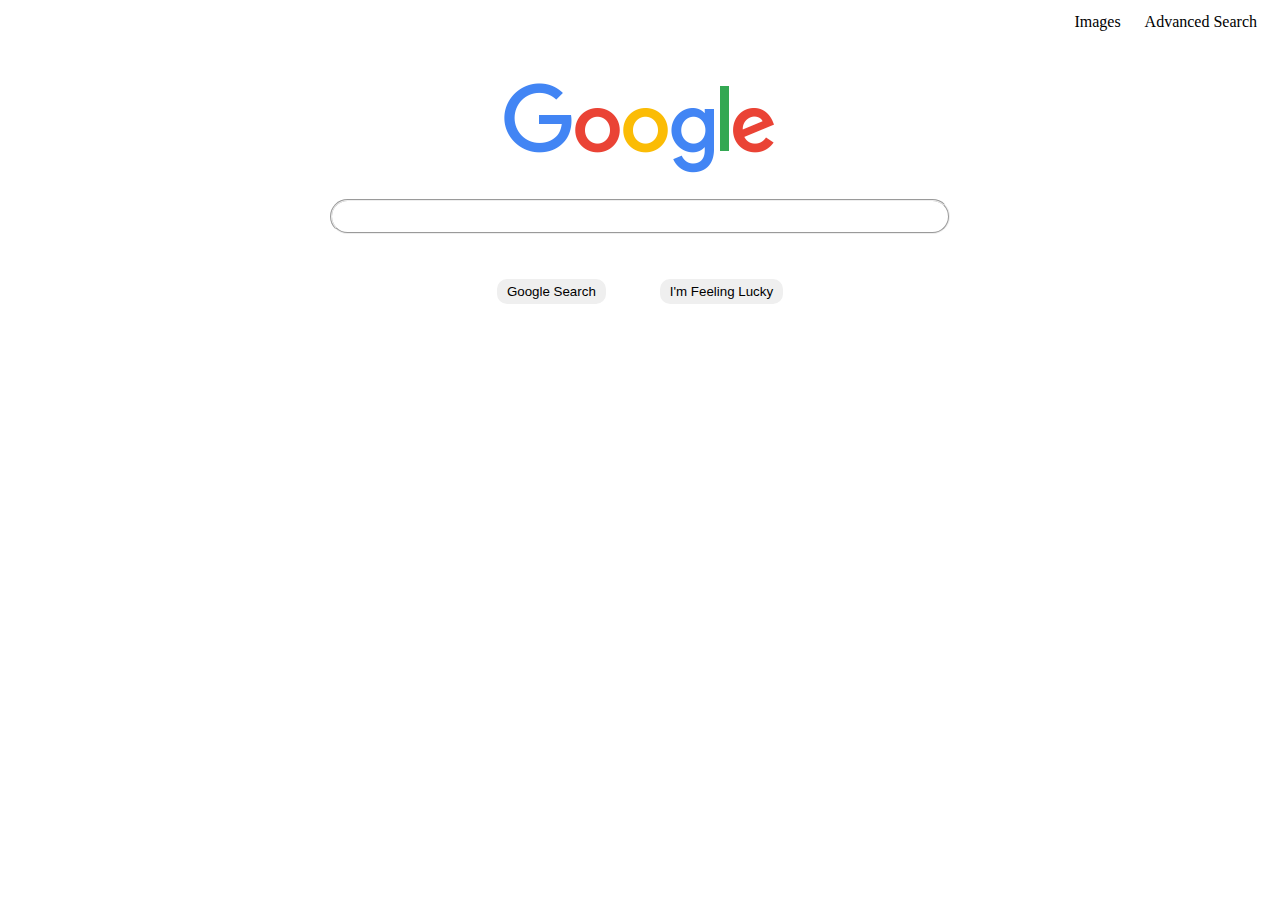
<file: index.html>
<!DOCTYPE html>
<html lang="en">

    <head>
        <link href="https://cdn.jsdelivr.net/npm/bootstrap@5.0.2/dist/css/bootstrap.min.css" rel="stylesheet" integrity="sha384-EVSTQN3/azprG1Anm3QDgpJLIm9Nao0Yz1ztcQTwFspd3yD65VohhpuuCOmLASjC" crossorigin="anonymous">
        <script src="https://cdn.jsdelivr.net/npm/bootstrap@5.0.2/dist/js/bootstrap.bundle.min.js" integrity="sha384-MrcW6ZMFYlzcLA8Nl+NtUVF0sA7MsXsP1UyJoMp4YLEuNSfAP+JcXn/tWtIaxVXM" crossorigin="anonymous"></script>
        <meta name="viewport" content="initial-scale=1, width=device-width">

        <link href="styles.css" rel="stylesheet">
        <title>Search</title>
    </head>

    <body>
        <div class="upperright">
            <a href="image.html">Images</a>
            <a href="advanced.html">Advanced Search</a>
        </div>

        <div class="centered">
            <img src="logo.png" alt="logo">
            <form action="https://www.google.com/search?">
                <input type="text" name="q" autocomplete="off" class="input">
                <br>
                <button type="submit">Google Search</button>
                <button type="submit" name="btnI" value="I'm Feeling Lucky">I'm Feeling Lucky</button>
            </form>
        <div>
    </body>
</html>
</file>
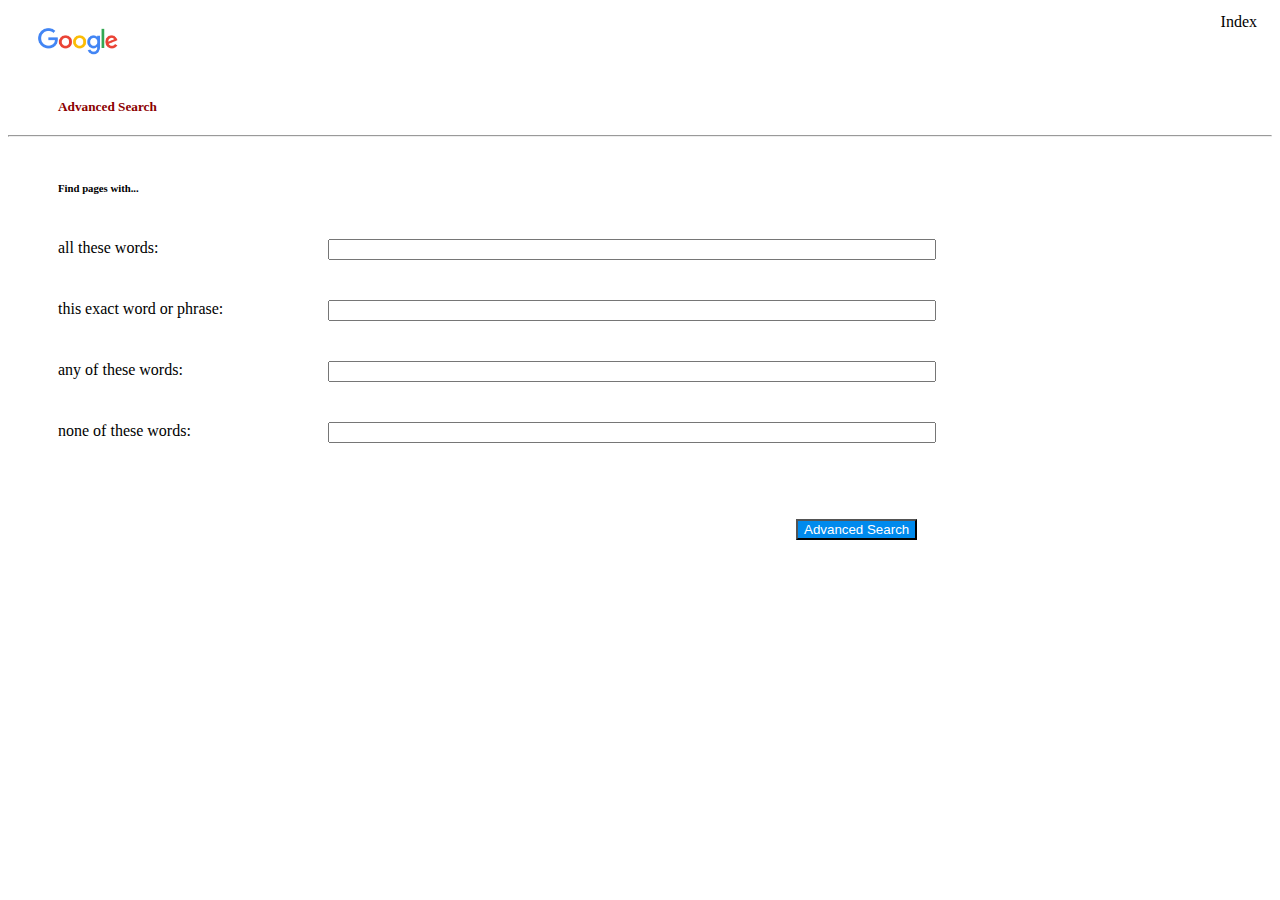
<file: advanced.html>
<!DOCTYPE html>
<html lang="en">

    <head>
        <link href="https://cdn.jsdelivr.net/npm/bootstrap@5.0.2/dist/css/bootstrap.min.css" rel="stylesheet" integrity="sha384-EVSTQN3/azprG1Anm3QDgpJLIm9Nao0Yz1ztcQTwFspd3yD65VohhpuuCOmLASjC" crossorigin="anonymous">
        <script src="https://cdn.jsdelivr.net/npm/bootstrap@5.0.2/dist/js/bootstrap.bundle.min.js" integrity="sha384-MrcW6ZMFYlzcLA8Nl+NtUVF0sA7MsXsP1UyJoMp4YLEuNSfAP+JcXn/tWtIaxVXM" crossorigin="anonymous"></script>
        <meta name="viewport" content="initial-scale=1, width=device-width">

        <link href="styles.css" rel="stylesheet">
        <title>Advanced Search</title>
    </head>

    <body>
        <div class="upperright">
            <a href="index.html">Index</a>
        </div>
        <a href="index.html"><img src="logo.png" width="80" height="auto" style="margin: 20px"></a>
        <h5 style="margin: 20px 50px;">Advanced Search</h5>
        <hr>
        <div class="body">
        <h6>Find pages with...</h6>
            <form action="https://www.google.com/search?">
                <label>all these words:</label>
                <input type="text" name="as_q" autocomplete="off" class="advinput">
                <label>this exact word or phrase:</label>
                <input type="text" name="as_epq" autocomplete="off" class="advinput">
                <label>any of these words:</label>
                <input type="text" name="as_oq" autocomplete="off" class="advinput">
                <label>none of these words:</label>
                <input type="text" name="as_eq" autocomplete="off" class="advinput">
                <input type="submit" style="position: relative; top: 300px; right: 160px; background-color: #008aed; color: white" value="Advanced Search">
            </form>
        </div>
    </body>
</html>
</file>
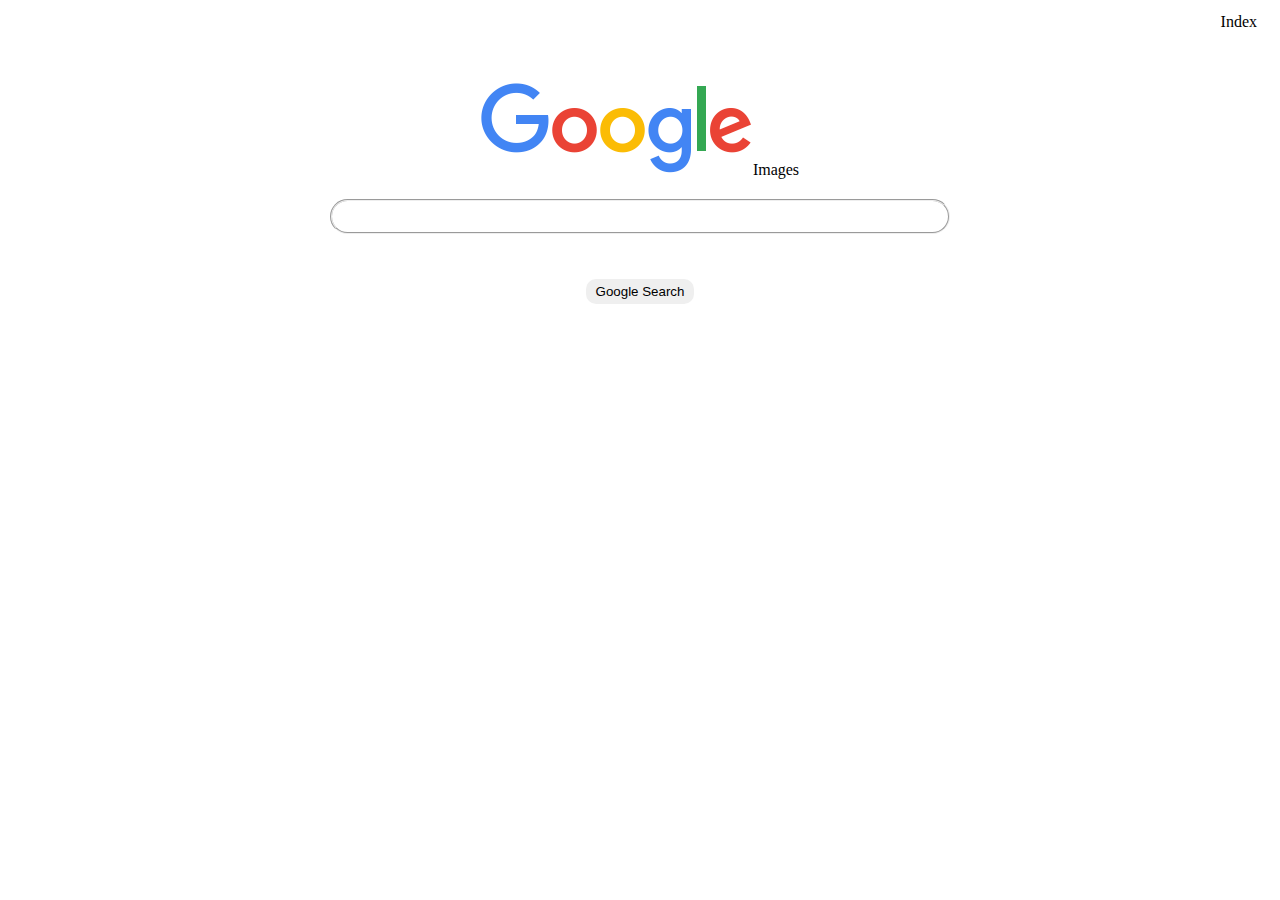
<file: image.html>
<!DOCTYPE html>
<html lang="en">

    <head>
        <link href="https://cdn.jsdelivr.net/npm/bootstrap@5.0.2/dist/css/bootstrap.min.css" rel="stylesheet" integrity="sha384-EVSTQN3/azprG1Anm3QDgpJLIm9Nao0Yz1ztcQTwFspd3yD65VohhpuuCOmLASjC" crossorigin="anonymous">
        <script src="https://cdn.jsdelivr.net/npm/bootstrap@5.0.2/dist/js/bootstrap.bundle.min.js" integrity="sha384-MrcW6ZMFYlzcLA8Nl+NtUVF0sA7MsXsP1UyJoMp4YLEuNSfAP+JcXn/tWtIaxVXM" crossorigin="anonymous"></script>
        <meta name="viewport" content="initial-scale=1, width=device-width">

        <link href="styles.css" rel="stylesheet">
        <title>Image Search</title>
    </head>

    <body>
        <div class="upperright">
            <a href="index.html">Index</a>
        </div>
        <div class="centered">
            <a href="index.html"><img src="logo.png" alt="logo">Images</a>
            <form action="https://www.google.com/search?">
                <input type="text" name="q" autocomplete="off" class="input">
                <input type="hidden" name="tbm" value="isch">
                <br>
                <button type="submit">Google Search</button>
            </form>
        <div>
    </body>
</html>
</file>
<file: styles.css>
a {
    color: black;
    text-decoration: none;
    padding: 10px;
}

.body {
    margin: 20px 50px;
    align-content: space-evenly;
}

.upperright {
    float: right;
    margin: 5px;
}

.centered {
    text-align: center;
    padding: 75px;
}

.input {
    border-radius: 20px;
    width: 600px;
    border-style: groove;
    border-color: #eeeeee;
    padding: 8px;
    margin: 20px;
}

button {
    margin: 25px;
    padding: 5px 10px;
    border-style: none;
    border-radius: 10px;
}

h5 {
    color: darkred;
}

label{
    float: left;
    clear: left;
    width: 250px;
    text-align: left;
    margin: 20px 0px;
}

.advinput {
    float: left;
    margin: 20px;
    width: 600px;
}
</file>
